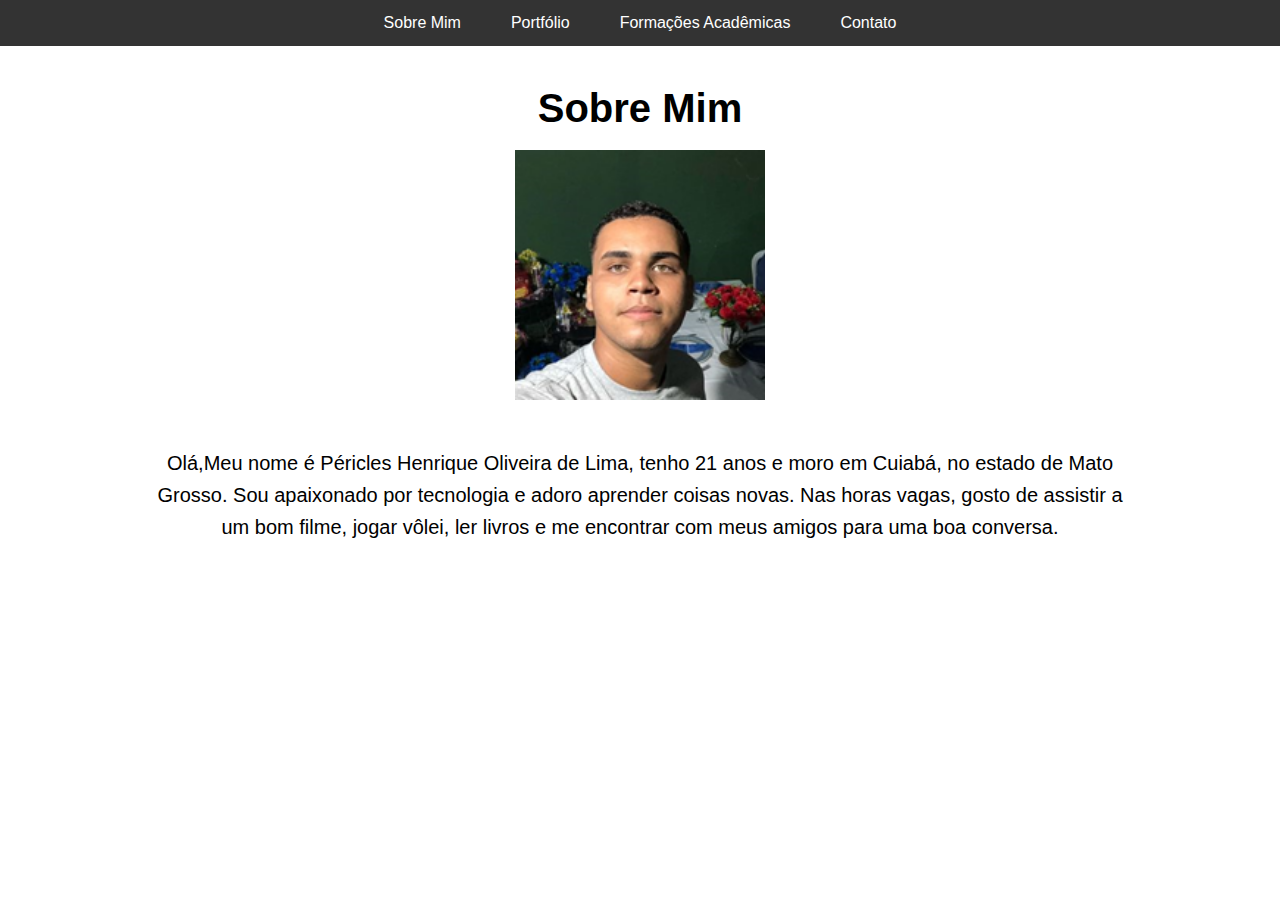
<file: index.html>
<!DOCTYPE html>
<html lang="pt-BR">
<head>
    <meta charset="UTF-8">
    <meta name="viewport" content="width=device-width, initial-scale=1.0">
    <title>Portfólio Pericles Henrique Oliveira de Lima</title>
    <link rel="stylesheet" href="style.css">
</head>
<body>
    <header>
        <nav>
            <ul>
                <!-- Lista de navegação com links para diferentes seções do site -->

                <li><a href="index.html">Sobre Mim</a></li>
                <li><a href="portfolio.html">Portfólio</a></li>
                <li><a href="formacao.html">Formações Acadêmicas</a></li>
                <li><a href="contato.html">Contato</a></li>
            </ul>
        </nav>
    </header>

    <section id="principal">
        <h1>Sobre Mim</h1>
        <!-- Minha imagem-->

        <img src="perfil.jpg" alt="Pericles Henrique" srcset="" style="align-content: center;">
         <!-- Parágrafo com infomações -->
        <p>Olá,Meu nome é Péricles Henrique Oliveira de Lima, 
            tenho 21 anos e moro em Cuiabá, no estado de Mato 
            Grosso. Sou apaixonado por tecnologia e adoro aprender
             coisas novas. Nas horas vagas, gosto de assistir a um
              bom filme, jogar vôlei, ler livros e me encontrar com 
              meus amigos para uma boa conversa.</p>
    </section>

    
</body>
</html>
</file>
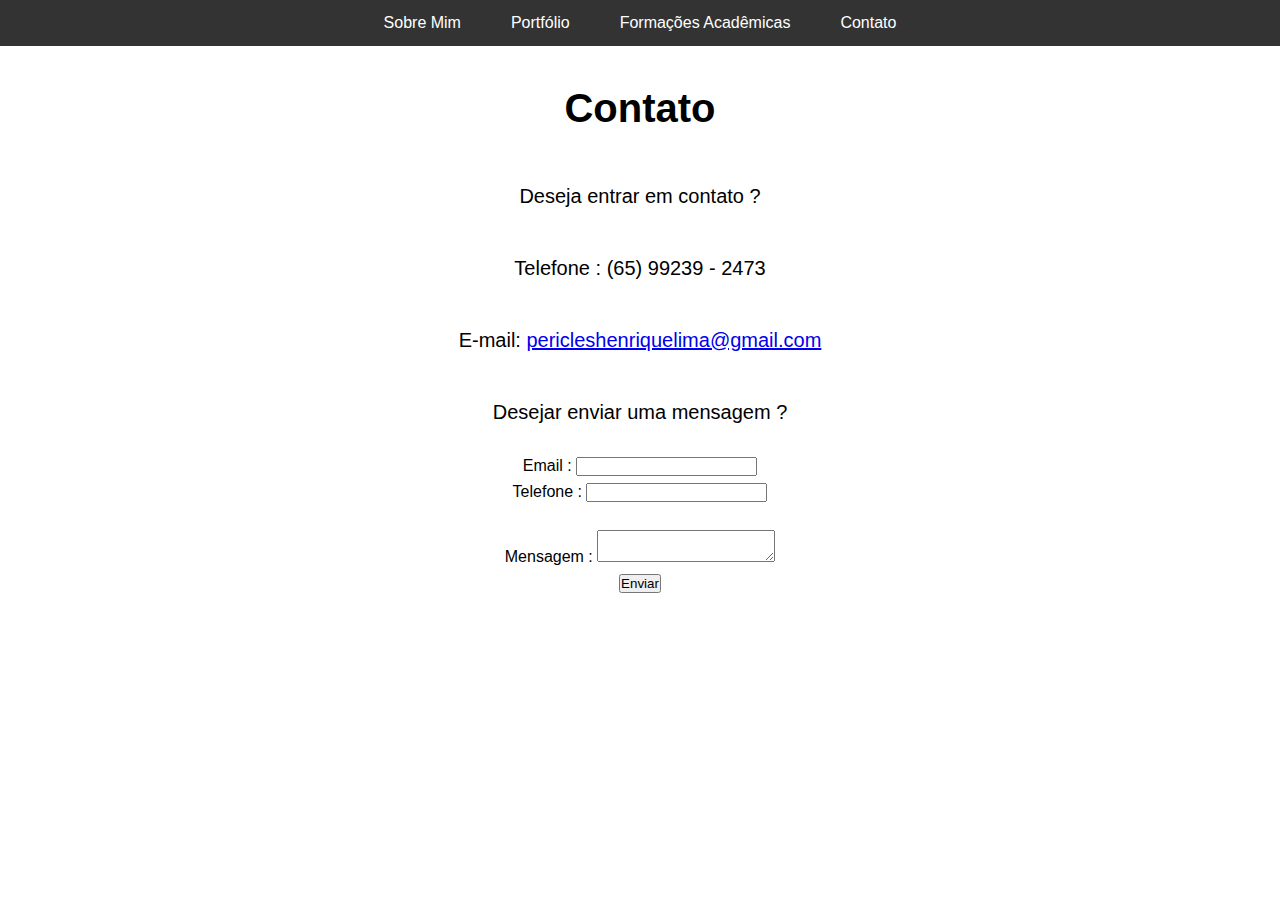
<file: contato.html>
<!DOCTYPE html>
<html lang="pt-BR">

<head>
    <meta charset="UTF-8">
    <meta name="viewport" content="width=device-width, initial-scale=1.0">
    <title>Portfólio Pericles Henrique Oliveira de Lima</title>
    <link rel="stylesheet" href="style.css">
</head>

<body>
    <header>
        <nav>
            <ul>
                <!-- Lista de navegação com links para diferentes seções do site -->

                <li><a href="index.html">Sobre Mim</a></li>
                <li><a href="portfolio.html">Portfólio</a></li>
                <li><a href="formacao.html">Formações Acadêmicas</a></li>
                <li><a href="contato.html">Contato</a></li>
            </ul>
        </nav>
    </header>

    <!-- Secao de dados para contato-->

    <section id="principal">
        <h1>Contato</h1>
        <p>Deseja entrar em contato ?</p>
        <p>Telefone : (65) 99239 - 2473</p>
        <p>E-mail: <a href="pericleshenriquelima@gmail.com">pericleshenriquelima@gmail.com</a></p>

        <form action="">
            <p>Desejar enviar uma mensagem ?</p>
            <br>

            <label>Email :</label>
            <input type="email">
            <br>
            <label for="">Telefone :</label>
            <input type="number"><br><br>
            <label for="">Mensagem :</label>
            <textarea name="" id=""></textarea>

            <br>
            <button>Enviar</button>

        </form>


    </section>
</body>

</html>
</file>
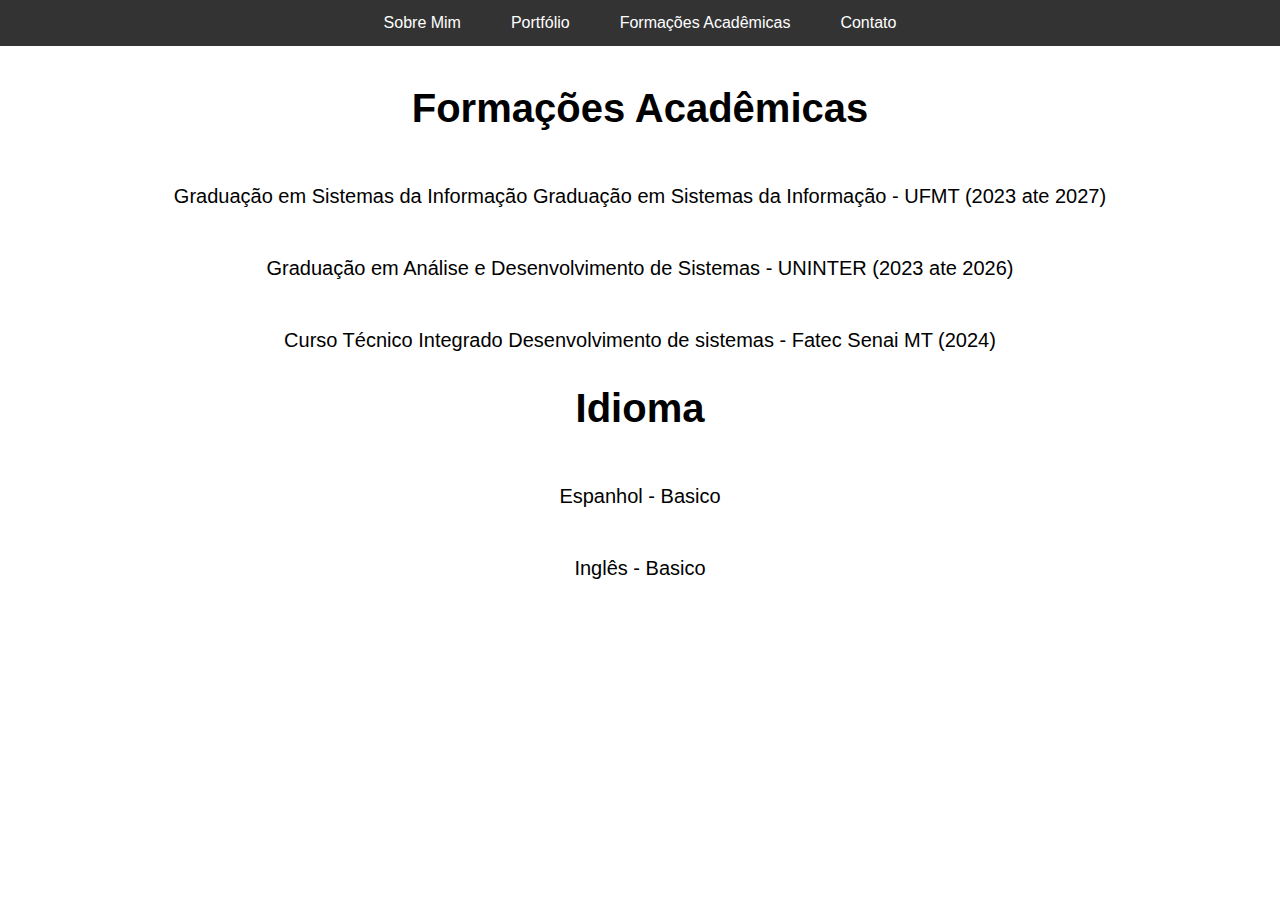
<file: formacao.html>
<!DOCTYPE html>
<html lang="pt-BR">

<head>
    <meta charset="UTF-8">
    <meta name="viewport" content="width=device-width, initial-scale=1.0">
    <title>Portfólio Pericles Henrique Oliveira de Lima</title>
    <link rel="stylesheet" href="style.css">
</head>

<body>
    <header>
        <nav>
            <ul>
                 <!-- Lista de navegação com links para diferentes seções do site -->

                <li><a href="index.html">Sobre Mim</a></li>
                <li><a href="portfolio.html">Portfólio</a></li>
                <li><a href="formacao.html">Formações Acadêmicas</a></li>
                <li><a href="contato.html">Contato</a></li>
            </ul>
        </nav>
    </header>


 <!-- Cada item da lista é um item <li> com o texto da formação acadêmica -->
    <section id="principal">
        <h1>Formações Acadêmicas</h1>

        <ul id="lista_fomacao">
            <p>Graduação em Sistemas da Informação Graduação em Sistemas da Informação - UFMT (2023 ate 2027)
            </p>
            </p>
            <ul id="lista_fomacao">
                <p>Graduação em Análise e Desenvolvimento de Sistemas - UNINTER (2023 ate 2026)
                </p>
            </ul>
            <ul id="lista_fomacao">
                <p>Curso Técnico Integrado Desenvolvimento de sistemas - Fatec Senai MT (2024)

                </p>
            </ul>
     <!-- Cada item da lista é um item <li> com o texto do idioma -->


            <h1 id="idioma">Idioma</h1>

            <ul id="lista_fomacao">
                <p>Espanhol - Basico
                </p>
            </ul>
            <ul id="lista_fomacao">
                <p>Inglês - Basico
                </p>



    </section>











</body>

</html>
</file>
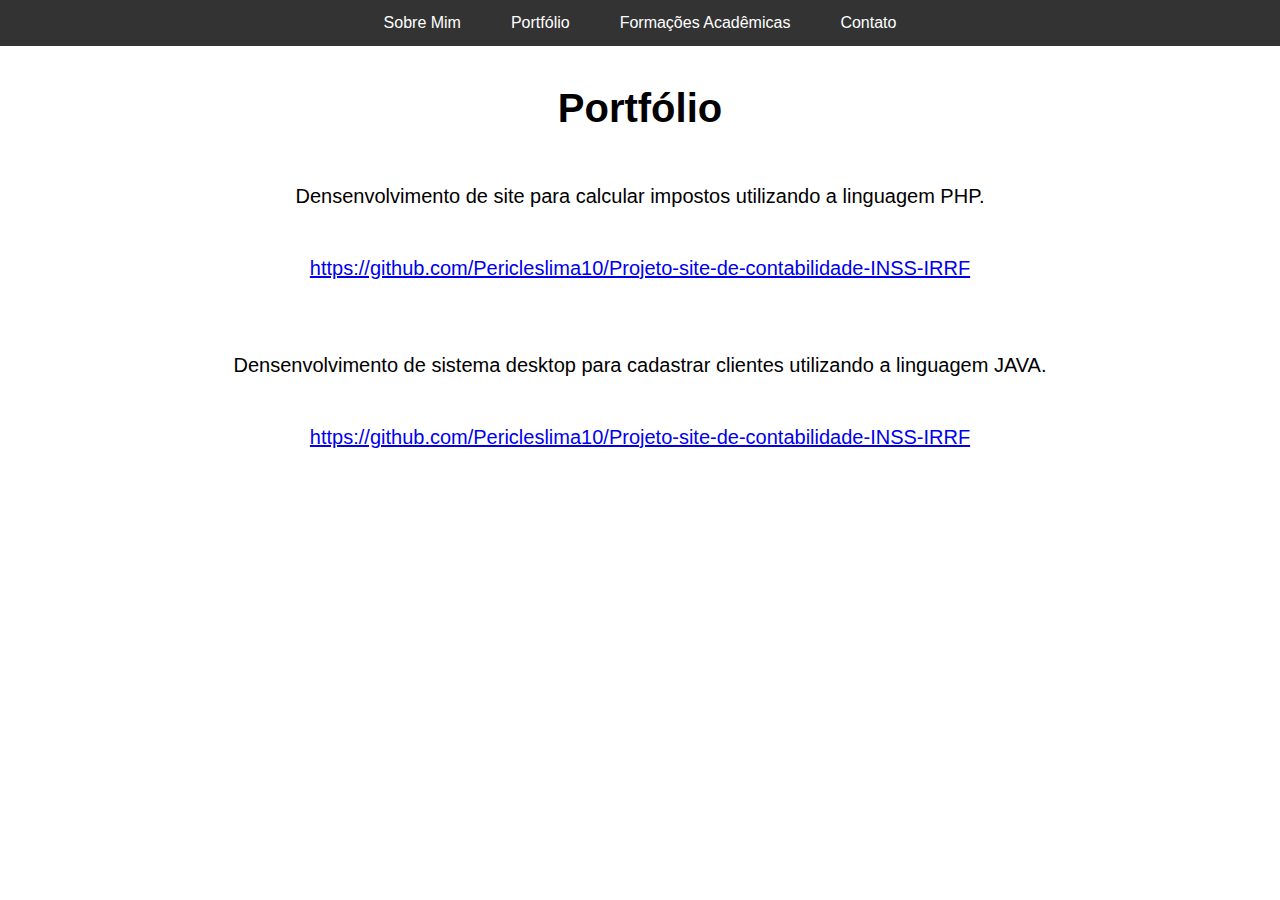
<file: portfolio.html>
<!DOCTYPE html>
<html lang="pt-BR">
<head>
    <meta charset="UTF-8">
    <meta name="viewport" content="width=device-width, initial-scale=1.0">
    <title>Portfólio Pericles Henrique Oliveira de Lima</title>
    <link rel="stylesheet" href="style.css">
</head>
<body>
    <header>
        <nav>
            <ul>
                <!-- Lista de navegação com links para diferentes seções do site -->

                <li><a href="index.html">Sobre Mim</a></li>
                <li><a href="portfolio.html">Portfólio</a></li>
                <li><a href="formacao.html">Formações Acadêmicas</a></li>
                <li><a href="contato.html">Contato</a></li>
            </ul>
        </nav>
    </header>

 
 <!-- Seção principal da página, dedicada ao portfólio -->
    <section id="principal">
        <h1>Portfólio</h1>
        <p>Densenvolvimento de site para calcular impostos utilizando a linguagem PHP.</p>
        <p><a href="https://github.com/Pericleslima10/Projeto-site-de-contabilidade-INSS-IRRF">https://github.com/Pericleslima10/Projeto-site-de-contabilidade-INSS-IRRF</a></p>
    <br>
        <p>Densenvolvimento de sistema desktop para cadastrar clientes utilizando a linguagem JAVA.</p>
        <p><a href="https://github.com/Pericleslima10/Projeto-site-de-contabilidade-INSS-IRRF">https://github.com/Pericleslima10/Projeto-site-de-contabilidade-INSS-IRRF</a></p>
    
    
    </section>

    
</body>
</html>
</file>
<file: style.css>
/* Reset de margem e padding para todos os elementos */
* {
    margin: 0;
    padding: 0;
    box-sizing: border-box;
}

/* Estilização do body */
body {
    font-family: Arial, sans-serif;
    line-height: 1.6;
    width: auto;
    
    
   
    
}

/* Estilização do header e menu */
header {
    background: #333;
    color: #fff;
    padding: 10px 0;
}

nav ul {
    list-style: none;
    display: flex;
    justify-content: center;
}

nav ul li {
    margin: 0 15px;
}

nav ul li a {
    color: #fff;
    text-decoration: none;
    padding: 5px 10px;
}

nav ul li a:hover {
    background: #555;
    border-radius: 3px;
}

/* Estilização das seções */
section {
    padding: 20px;
    margin: 10px;
}

section h1 {
    margin-bottom: 10px;
}
h1{
font-size: 40px;


}

img {
    width: 250px;
    height: 250px;
    align-items: center;
}
#principal {

text-align: center;
height: 400px;
width: 80%;
margin-left: 10%;
}
#formacao {

   
    height: 400px;
    width: 80%;
    

}
p {
    margin-top: 40px;
    font-size: 20px;
}
#lista_fomacao{

    font-size: 20px;
    margin-top: 25px;

}

#idioma{
margin-top: 20px;



}
</file>
